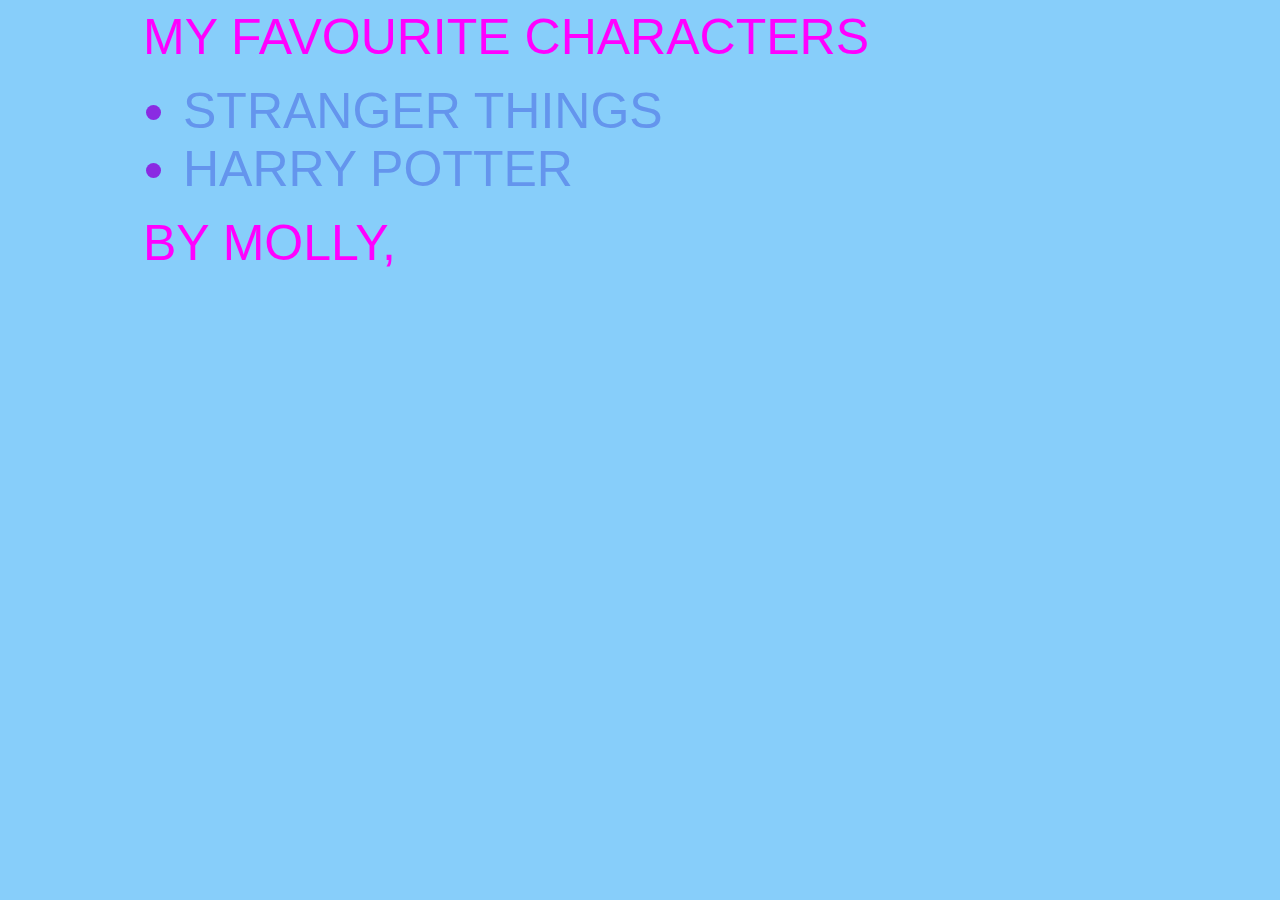
<file: index.html>
<!doctype html>
<HTML>
    <HEAD>
        <link type = "text/css" rel="stylesheet" href="style.css">
    </HEAD>
    <BODY class="gato">
        <b class="index">MY FAVOURITE CHARACTERS</b>
    <ul> 

    <li class="index"><a href="StrangerThings.html">STRANGER THINGS</a>  </li>
    <li class="index"><a href="HarryPotter.html">HARRY POTTER</a></li>

    </ul> 
        <b class="bold">BY MOLLY,</b>
    </BODY>
</HTML>
</file>
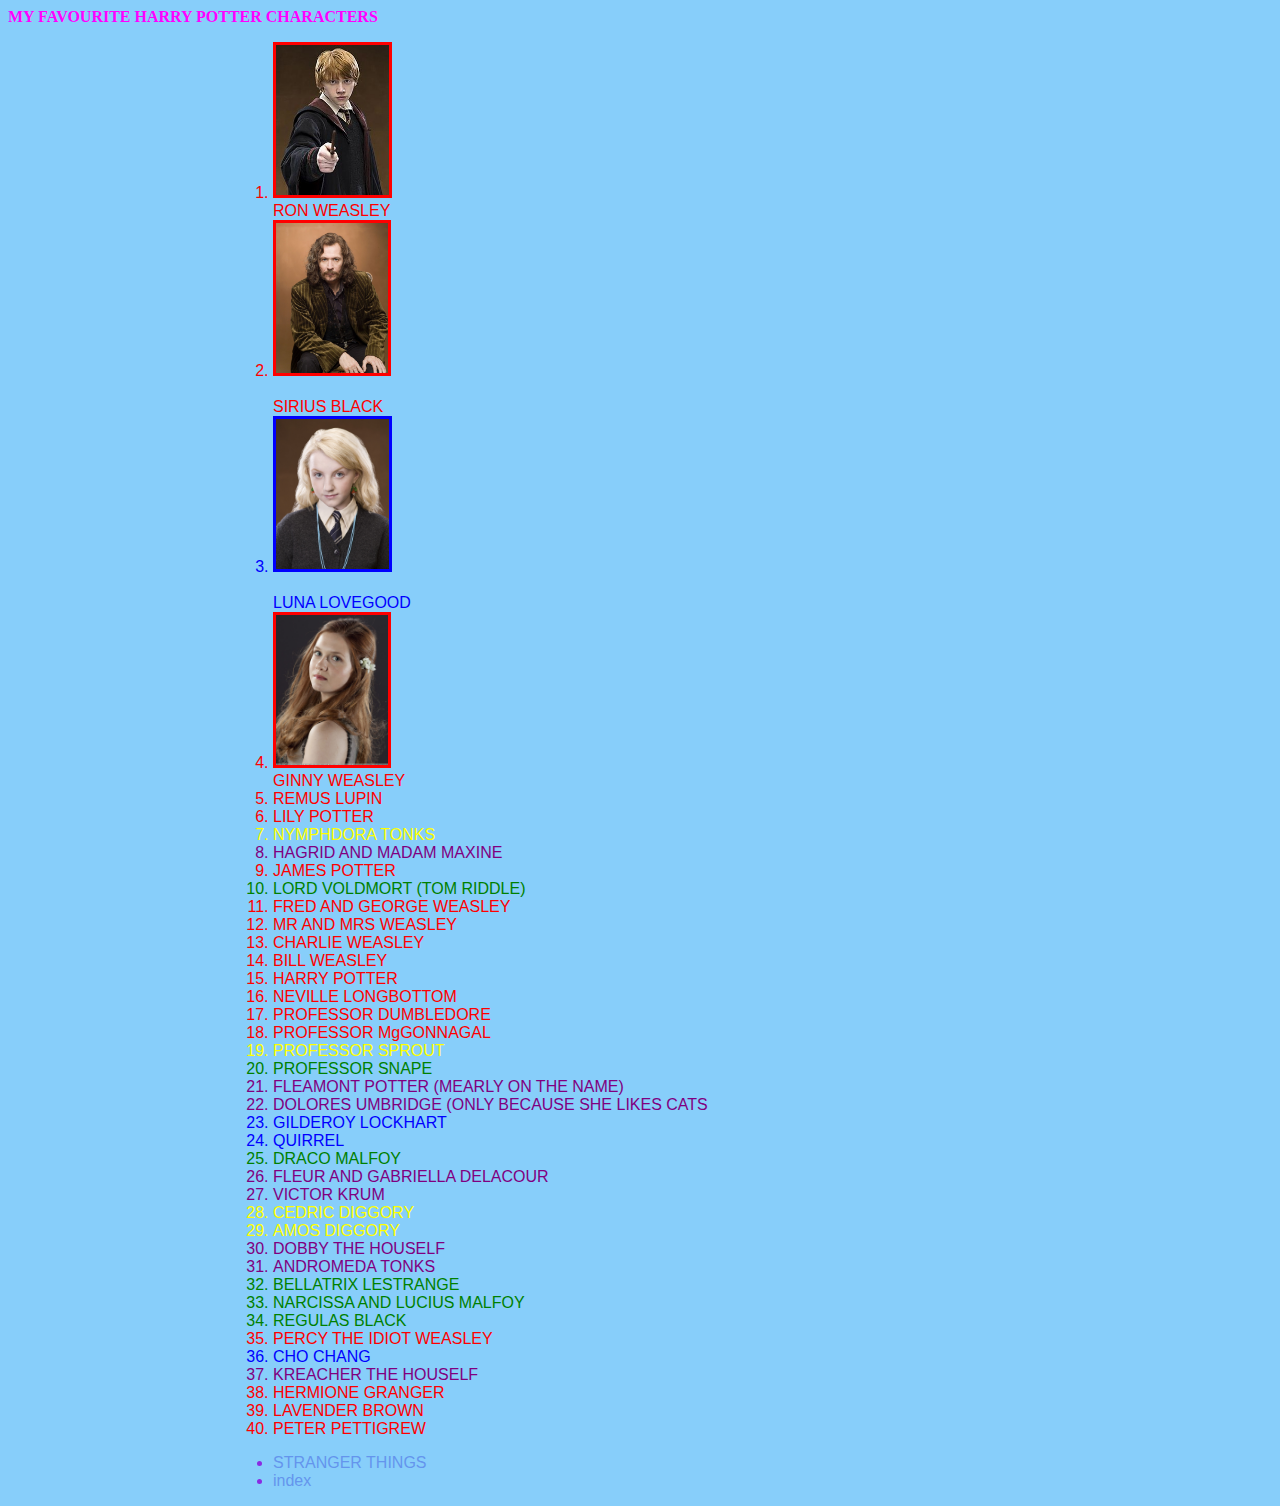
<file: HarryPotter.html>
<!doctype html>
<HTML>

<HEAD>
    <link type = "text/css" rel="stylesheet" href="style.css">
</HEAD>

<Body class="gato">
    <B class="gato">MY FAVOURITE HARRY POTTER CHARACTERS</B>

    <OL class="gato">                                                                        
        <LI class="gryffindor">
            <a href="images/ron_weasley.jpg">
                <img src="images/ron_weasley.jpg"/>
            </a>
            <br>
            RON WEASLEY
        </LI>    
                      
        <LI class="gryffindor">
            <a href="images/sirius_black.jpg">
                <img src="images/sirius_black.jpg"/><br>
            </a>
            <br>
            SIRIUS BLACK
        </LI>
        <LI class="ravenclaw">
            <a href="images/luna_lovegood.jpg">
            <img src="images/luna_lovegood.jpg"/><br>
        </a>
        <br>
            LUNA LOVEGOOD
        </LI>
        <LI class="gryffindor">
            <img src="images/ginny_weasley.jpg"/><br>
            GINNY WEASLEY</LI>
        <LI class="gryffindor">
            REMUS LUPIN
        </LI>
        <LI class="gryffindor">LILY POTTER</LI>
        <LI class="hufflepuff">NYMPHDORA TONKS</LI>
        <LI class="unknown">HAGRID AND MADAM MAXINE</LI>
        <LI class="gryffindor">JAMES POTTER</LI>
        <LI class="slytherin">LORD VOLDMORT (TOM RIDDLE)</LI>
        <LI class="gryffindor"> FRED AND GEORGE WEASLEY</LI>
        <LI class="gryffindor"> MR AND MRS WEASLEY</LI>
        <LI class="gryffindor">CHARLIE WEASLEY</LI>
        <LI class="gryffindor">BILL WEASLEY</LI>
        <LI class="gryffindor">HARRY POTTER</LI>
        <LI class="gryffindor">NEVILLE LONGBOTTOM</LI>
        <LI class="gryffindor">PROFESSOR DUMBLEDORE</LI>
        <LI class="gryffindor">PROFESSOR MgGONNAGAL</LI>
        <LI class="hufflepuff">PROFESSOR SPROUT</LI>
        <LI class="slytherin">PROFESSOR SNAPE</LI>
        <LI class="unknown">FLEAMONT POTTER (MEARLY ON THE NAME)</LI>
        <LI class="unknown">DOLORES UMBRIDGE (ONLY BECAUSE SHE LIKES CATS</LI>
        <LI class="ravenclaw">GILDEROY LOCKHART</LI>
        <LI class="ravenclaw">QUIRREL</LI>
        <LI class="slytherin">DRACO MALFOY</LI>
        <LI class="unknown">FLEUR AND GABRIELLA DELACOUR</LI>
        <LI class="unknown">VICTOR KRUM</LI>
        <LI class="hufflepuff">CEDRIC DIGGORY</LI>
        <LI class="hufflepuff"s>AMOS DIGGORY</LI>
        <LI class="unknown">DOBBY THE HOUSELF</LI>
        <LI class="unknown">ANDROMEDA TONKS</LI>
        <LI class="slytherin">BELLATRIX LESTRANGE</LI>
        <LI class="slytherin">NARCISSA AND LUCIUS MALFOY</LI>
        <LI class="slytherin">REGULAS BLACK</LI>
        <LI class="gryffindor">PERCY THE IDIOT WEASLEY</LI>
        <LI class="ravenclaw">CHO CHANG</LI>
        <LI class="unknown">KREACHER THE HOUSELF</LI>
        <LI class="gryffindor">HERMIONE GRANGER</LI>
        <LI class="gryffindor">LAVENDER BROWN </LI>
        <LI class="gryffindor">PETER PETTIGREW</LI>

    </OL>
    

    <ul class="gato">
        <li class="list"><a href="StrangerThings.html">STRANGER THINGS</a>  </li>
        <li class="list"><a href="index.html">index</a></li>
    </ul>

    
</BODY>

</HTML>
</file>
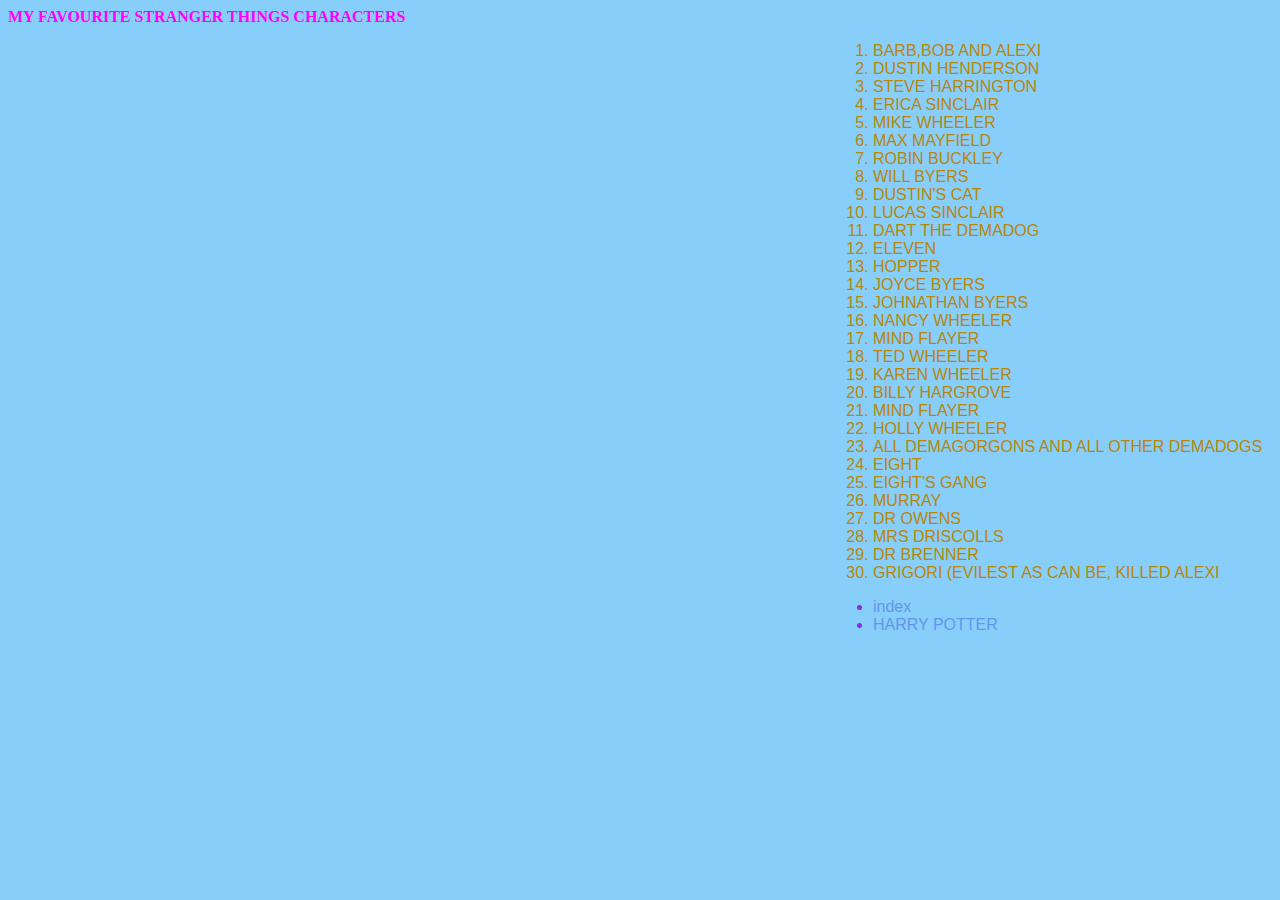
<file: StrangerThings.html>
<!doctype html>
<HTML>
  <HEAD>
    <link type = "text/css" rel="stylesheet" href="style.css">
  </HEAD>
    <BODY class="gato">
        <B class="gato">MY FAVOURITE STRANGER THINGS CHARACTERS</B>

        <OL class="gato">
            <li class="st">BARB,BOB AND ALEXI</li>
            <LI class="st">DUSTIN HENDERSON</LI>
            <LI class="st">STEVE HARRINGTON</LI>
            <LI class="st">ERICA SINCLAIR</LI>
            <LI class="st">MIKE WHEELER</LI>
            <LI class="st">MAX MAYFIELD</LI>
            <LI class="st">ROBIN BUCKLEY</LI>
            <LI class="st">WILL BYERS</LI>
           <LI class="st">DUSTIN'S CAT</LI>
            <LI class="st">LUCAS SINCLAIR</LI>
            <LI class="st">DART THE DEMADOG</LI>
            <LI class="st">ELEVEN</LI>
            <LI class="st"> HOPPER</LI>
            <LI class="st"> JOYCE BYERS</LI>
            <LI class="st">JOHNATHAN BYERS</LI>
            <LI class="st">NANCY WHEELER</LI>
            <LI class="st">MIND FLAYER</LI>
            <LI class="st">TED WHEELER</LI>
            <LI class="st">KAREN WHEELER</LI>
            <LI class="st">BILLY HARGROVE</LI>
            <LI class="st">MIND FLAYER</LI>
            <LI class="st">HOLLY WHEELER</LI>
            <LI class="st">ALL DEMAGORGONS AND ALL OTHER DEMADOGS</LI>
            <LI class="st">EIGHT </LI>
            <LI class="st">EIGHT'S GANG</LI>
            <LI class="st">MURRAY</LI>
            <LI class="st">DR OWENS</LI>
            <LI class="st">MRS DRISCOLLS</LI>
            <LI class="st">DR BRENNER</LI>
          <LI class="st">GRIGORI (EVILEST AS CAN BE, KILLED ALEXI</LI>
          
        </OL>
        <ul class="gato">
          <li class="st"><a href="index.html">index</a>  </li>
          <li class="st"><a href="HarryPotter.html">HARRY POTTER</a></li>
        </ul>
    
        
    </BODY>
</HTML>
</file>
<file: style.css>
a {
    text-decoration: none;
    color:cornflowerblue;
}
a:hover {
    font-size: 82px;
}
ol li{
    color:darkgoldenrod;
    
}
ul li {
   color:blueviolet; 
}
ul li:hover {
    font-size: 32px;
    color:yellowgreen;
}
B:hover {
    font-size: 32px;
    color:lightpink        
}

B {
  color:fuchsia;
}
img {
    height: 150px;
}
img:hover {
    height: 250px;
}
.gryffindor {
    color:red;
    margin-left: 225px;
    font: message-box;
}
.gryffindor img {
    border-color: red;
    border-style: solid;
}

.ravenclaw {
    color:blue;
    margin-left: 225px;
    font: message-box;
}
.ravenclaw img{
    border-color: blue;
    border-style: solid;
}
.hufflepuff {
    color: yellow;
    margin-left: 225px;
    font: message-box;
}
.slytherin {
    color:green;
    margin-left: 225px;
    font: message-box;
}
.unknown {
    color:purple;
    margin-left: 225px;
    font: message-box;
}   
.list {
    margin-left: 225px;
    font: message-box;
}
.bold {
    margin-left: 135px;
    font: message-box;
    background-color: lightskyblue;
    font-size: 50px;
}
.index {
    margin-left: 135px;
   font: message-box;
   background-color: lightskyblue;
   font-size: 50px;
   
}
.st {
    margin-left: 825px;
    font: message-box;
} 
.gato {
    background-color: lightskyblue;

}
</file>
